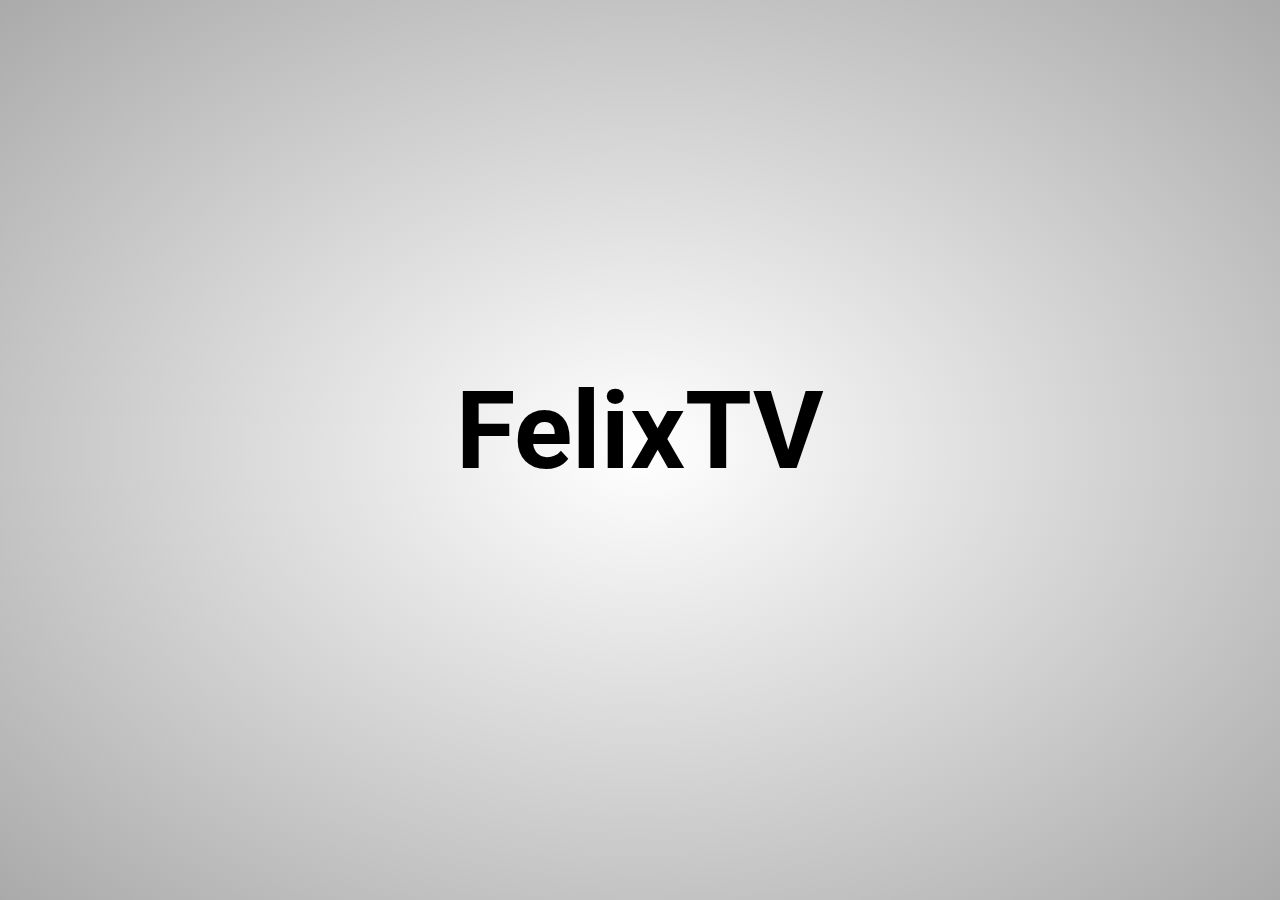
<file: web/INTRO/index.html>
<!DOCTYPE html>
<html lang="en" >
<head>
  <meta charset="UTF-8">
  <title>FelixTV</title>
  <link rel="stylesheet" href="./style.css">
</head>
<body>
<!-- partial:index.partial.html -->
<div class="txt">
  Felix<span class="txt2">TV</span>
</div>
<!-- partial -->
  
</body>
</html>
</file>
<file: web/INTRO/style.css>
@import url("https://fonts.googleapis.com/css?family=Roboto:700,900");
body {
  background: radial-gradient(#fff, #aaa);
  background-size: 100vw 100vh;
  overflow: hidden;
  padding-top: 40vh;
}

.txt {
  text-align: center;
  font-family: 'Roboto';
  font-size: 12vmin;
  font-weight: 700;
  animation: netflix_style 3.5s infinite;
  outline: none;
  white-space: nowrap;

}

.txt2 {
  text-align: center;
  font-family: 'Roboto';
  font-size: 12vmin;
  font-weight: 700;
  animation: netflix_style2 3.5s infinite;
  outline: none;
  white-space: nowrap;
}

@keyframes netflix_style {
  0% {
    text-shadow: 0px 0px transparent, 1px 1px #aaa, 2px 2px #aaa, 3px 3px #aaa, 4px 4px #aaa, 5px 5px #aaa, 6px 6px #aaa, 7px 7px #aaa, 8px 8px #aaa, 9px 9px #aaa, 10px 10px #aaa, 11px 11px #aaa, 12px 12px #aaa, 13px 13px #aaa, 14px 14px #aaa, 15px 15px #aaa, 16px 16px #aaa, 17px 17px #aaa, 18px 18px #aaa, 19px 19px #aaa, 20px 20px #aaa, 21px 21px #aaa, 22px 22px #aaa, 23px 23px #aaa, 24px 24px #aaa, 25px 25px #aaa, 26px 26px #aaa, 27px 27px #aaa, 28px 28px #aaa, 29px 29px #aaa, 30px 30px #aaa, 31px 31px #aaa, 32px 32px #aaa, 33px 33px #aaa, 34px 34px #aaa, 35px 35px #aaa, 36px 36px #aaa, 37px 37px #aaa, 38px 38px #aaa, 39px 39px #aaa, 40px 40px #aaa, 41px 41px #aaa, 42px 42px #aaa, 43px 43px #aaa, 44px 44px #aaa, 45px 45px #aaa, 46px 46px #aaa, 47px 47px #aaa, 48px 48px #aaa, 49px 49px #aaa, 50px 50px #aaa, 51px 51px #aaa, 52px 52px #aaa, 53px 53px #aaa, 54px 54px #aaa, 55px 55px #aaa, 56px 56px #aaa, 57px 57px #aaa, 58px 58px #aaa, 59px 59px #aaa, 60px 60px #aaa, 61px 61px #aaa, 62px 62px #aaa, 63px 63px #aaa, 64px 64px #aaa, 65px 65px #aaa, 66px 66px #aaa, 67px 67px #aaa, 68px 68px #aaa, 69px 69px #aaa, 70px 70px #aaa, 71px 71px #aaa, 72px 72px #aaa, 73px 73px #aaa, 74px 74px #aaa, 75px 75px #aaa, 76px 76px #aaa, 77px 77px #aaa, 78px 78px #aaa, 79px 79px #aaa, 80px 80px #aaa, 81px 81px #aaa, 82px 82px #aaa, 83px 83px #aaa, 84px 84px #aaa, 85px 85px #aaa, 86px 86px #aaa, 87px 87px #aaa, 88px 88px #aaa, 89px 89px #aaa, 90px 90px #aaa, 91px 91px #aaa, 92px 92px #aaa, 93px 93px #aaa, 94px 94px #aaa, 95px 95px #aaa, 96px 96px #aaa, 97px 97px #aaa, 98px 98px #aaa, 99px 99px #aaa, 100px 100px #aaa;
    color: #f3f3f3;
    transform: scale(1.5, 1.5);
  }
  10% {
    text-shadow: 0px 0px transparent, 1px 1.5px #aaa, 2px 3px #aaa, 3px 4.5px #aaa, 4px 6px #aaa, 5px 7.5px #aaa, 6px 9px #aaa, 7px 10.5px #aaa, 8px 12px #aaa, 9px 13.5px #aaa, 10px 15px #aaa, 11px 16.5px #aaa, 12px 18px #aaa, 13px 19.5px #aaa, 14px 21px #aaa, 15px 22.5px #aaa, 16px 24px #aaa, 17px 25.5px #aaa, 18px 27px #aaa, 19px 28.5px #aaa, 20px 30px #aaa, 21px 31.5px #aaa, 22px 33px #aaa, 23px 34.5px #aaa, 24px 36px #aaa, 25px 37.5px #aaa, 26px 39px #aaa, 27px 40.5px #aaa, 28px 42px #aaa, 29px 43.5px #aaa, 30px 45px #aaa, 31px 46.5px #aaa, 32px 48px #aaa, 33px 49.5px #aaa, 34px 51px #aaa, 35px 52.5px #aaa, 36px 54px #aaa, 37px 55.5px #aaa, 38px 57px #aaa, 39px 58.5px #aaa, 40px 60px #aaa, 41px 61.5px #aaa, 42px 63px #aaa, 43px 64.5px #aaa, 44px 66px #aaa, 45px 67.5px #aaa, 46px 69px #aaa, 47px 70.5px #aaa, 48px 72px #aaa, 49px 73.5px #aaa, 50px 75px #aaa, 51px 76.5px #aaa, 52px 78px #aaa, 53px 79.5px #aaa, 54px 81px #aaa, 55px 82.5px #aaa, 56px 84px #aaa, 57px 85.5px #aaa, 58px 87px #aaa, 59px 88.5px #aaa, 60px 90px #aaa, 61px 91.5px #aaa, 62px 93px #aaa, 63px 94.5px #aaa, 64px 96px #aaa, 65px 97.5px #aaa, 66px 99px #aaa, 67px 100.5px #aaa, 68px 102px #aaa, 69px 103.5px #aaa, 70px 105px #aaa, 71px 106.5px #aaa, 72px 108px #aaa, 73px 109.5px #aaa, 74px 111px #aaa, 75px 112.5px #aaa, 76px 114px #aaa, 77px 115.5px #aaa, 78px 117px #aaa, 79px 118.5px #aaa, 80px 120px #aaa, 81px 121.5px #aaa, 82px 123px #aaa, 83px 124.5px #aaa, 84px 126px #aaa, 85px 127.5px #aaa, 86px 129px #aaa, 87px 130.5px #aaa, 88px 132px #aaa, 89px 133.5px #aaa, 90px 135px #aaa, 91px 136.5px #aaa, 92px 138px #aaa, 93px 139.5px #aaa, 94px 141px #aaa, 95px 142.5px #aaa, 96px 144px #aaa, 97px 145.5px #aaa, 98px 147px #aaa, 99px 148.5px #aaa, 100px 150px #aaa;
    color: #f3f3f3;
    transform: scale(1.5, 1.5);
  }
  15% {
    color: #f3f3f3;
  }
  20% {
    color: #e90418;
    text-shadow: none;
    transform: scale(1.1, 1.1);
  }
  75% {
    opacity: 1;
  }
  80% {
    opacity: 0;
    color: #e90418;
    transform: scale(0.85, 0.9);
  }
  100% {
    opacity: 0;
  }
}

@keyframes netflix_style2 {
  0% {
    text-shadow: 0px 0px transparent, 1px 1px #aaa, 2px 2px #aaa, 3px 3px #aaa, 4px 4px #aaa, 5px 5px #aaa, 6px 6px #aaa, 7px 7px #aaa, 8px 8px #aaa, 9px 9px #aaa, 10px 10px #aaa, 11px 11px #aaa, 12px 12px #aaa, 13px 13px #aaa, 14px 14px #aaa, 15px 15px #aaa, 16px 16px #aaa, 17px 17px #aaa, 18px 18px #aaa, 19px 19px #aaa, 20px 20px #aaa, 21px 21px #aaa, 22px 22px #aaa, 23px 23px #aaa, 24px 24px #aaa, 25px 25px #aaa, 26px 26px #aaa, 27px 27px #aaa, 28px 28px #aaa, 29px 29px #aaa, 30px 30px #aaa, 31px 31px #aaa, 32px 32px #aaa, 33px 33px #aaa, 34px 34px #aaa, 35px 35px #aaa, 36px 36px #aaa, 37px 37px #aaa, 38px 38px #aaa, 39px 39px #aaa, 40px 40px #aaa, 41px 41px #aaa, 42px 42px #aaa, 43px 43px #aaa, 44px 44px #aaa, 45px 45px #aaa, 46px 46px #aaa, 47px 47px #aaa, 48px 48px #aaa, 49px 49px #aaa, 50px 50px #aaa, 51px 51px #aaa, 52px 52px #aaa, 53px 53px #aaa, 54px 54px #aaa, 55px 55px #aaa, 56px 56px #aaa, 57px 57px #aaa, 58px 58px #aaa, 59px 59px #aaa, 60px 60px #aaa, 61px 61px #aaa, 62px 62px #aaa, 63px 63px #aaa, 64px 64px #aaa, 65px 65px #aaa, 66px 66px #aaa, 67px 67px #aaa, 68px 68px #aaa, 69px 69px #aaa, 70px 70px #aaa, 71px 71px #aaa, 72px 72px #aaa, 73px 73px #aaa, 74px 74px #aaa, 75px 75px #aaa, 76px 76px #aaa, 77px 77px #aaa, 78px 78px #aaa, 79px 79px #aaa, 80px 80px #aaa, 81px 81px #aaa, 82px 82px #aaa, 83px 83px #aaa, 84px 84px #aaa, 85px 85px #aaa, 86px 86px #aaa, 87px 87px #aaa, 88px 88px #aaa, 89px 89px #aaa, 90px 90px #aaa, 91px 91px #aaa, 92px 92px #aaa, 93px 93px #aaa, 94px 94px #aaa, 95px 95px #aaa, 96px 96px #aaa, 97px 97px #aaa, 98px 98px #aaa, 99px 99px #aaa, 100px 100px #aaa;
    color: #f3f3f3;
    transform: scale(1.5, 1.5);
  }
  10% {
    text-shadow: 0px 0px transparent, 1px 1.5px #aaa, 2px 3px #aaa, 3px 4.5px #aaa, 4px 6px #aaa, 5px 7.5px #aaa, 6px 9px #aaa, 7px 10.5px #aaa, 8px 12px #aaa, 9px 13.5px #aaa, 10px 15px #aaa, 11px 16.5px #aaa, 12px 18px #aaa, 13px 19.5px #aaa, 14px 21px #aaa, 15px 22.5px #aaa, 16px 24px #aaa, 17px 25.5px #aaa, 18px 27px #aaa, 19px 28.5px #aaa, 20px 30px #aaa, 21px 31.5px #aaa, 22px 33px #aaa, 23px 34.5px #aaa, 24px 36px #aaa, 25px 37.5px #aaa, 26px 39px #aaa, 27px 40.5px #aaa, 28px 42px #aaa, 29px 43.5px #aaa, 30px 45px #aaa, 31px 46.5px #aaa, 32px 48px #aaa, 33px 49.5px #aaa, 34px 51px #aaa, 35px 52.5px #aaa, 36px 54px #aaa, 37px 55.5px #aaa, 38px 57px #aaa, 39px 58.5px #aaa, 40px 60px #aaa, 41px 61.5px #aaa, 42px 63px #aaa, 43px 64.5px #aaa, 44px 66px #aaa, 45px 67.5px #aaa, 46px 69px #aaa, 47px 70.5px #aaa, 48px 72px #aaa, 49px 73.5px #aaa, 50px 75px #aaa, 51px 76.5px #aaa, 52px 78px #aaa, 53px 79.5px #aaa, 54px 81px #aaa, 55px 82.5px #aaa, 56px 84px #aaa, 57px 85.5px #aaa, 58px 87px #aaa, 59px 88.5px #aaa, 60px 90px #aaa, 61px 91.5px #aaa, 62px 93px #aaa, 63px 94.5px #aaa, 64px 96px #aaa, 65px 97.5px #aaa, 66px 99px #aaa, 67px 100.5px #aaa, 68px 102px #aaa, 69px 103.5px #aaa, 70px 105px #aaa, 71px 106.5px #aaa, 72px 108px #aaa, 73px 109.5px #aaa, 74px 111px #aaa, 75px 112.5px #aaa, 76px 114px #aaa, 77px 115.5px #aaa, 78px 117px #aaa, 79px 118.5px #aaa, 80px 120px #aaa, 81px 121.5px #aaa, 82px 123px #aaa, 83px 124.5px #aaa, 84px 126px #aaa, 85px 127.5px #aaa, 86px 129px #aaa, 87px 130.5px #aaa, 88px 132px #aaa, 89px 133.5px #aaa, 90px 135px #aaa, 91px 136.5px #aaa, 92px 138px #aaa, 93px 139.5px #aaa, 94px 141px #aaa, 95px 142.5px #aaa, 96px 144px #aaa, 97px 145.5px #aaa, 98px 147px #aaa, 99px 148.5px #aaa, 100px 150px #aaa;
    color: #f3f3f3;
    transform: scale(1.5, 1.5);
  }
  15% {
    color: #f3f3f3;
  }
  20% {
    color: #000000;
    text-shadow: none;
    transform: scale(1.1, 1.1);
  }
  75% {
    opacity: 1;
  }
  80% {
    opacity: 0;
    color: #000000;
    transform: scale(0.85, 0.9);
  }
  100% {
    opacity: 0;
  }
}
</file>
